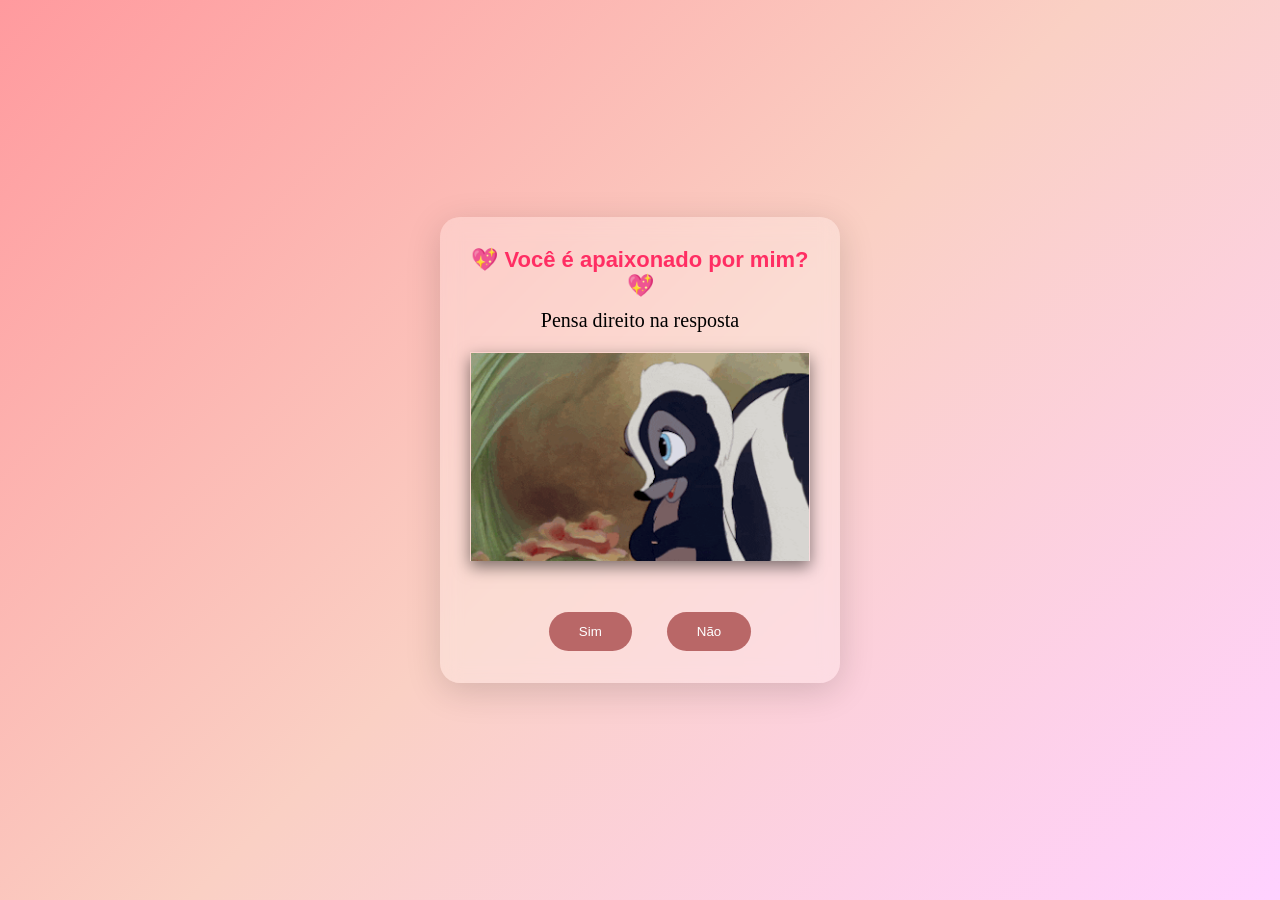
<file: index.html>
<!DOCTYPE html>
<html lang="pt-BR">
<head>
    <meta charset="UTF-8">
    <meta name="viewport" content="width=device-width, initial-scale=1.0">
    <title>APAIXONADOS</title>
    <link rel="stylesheet" href="estilo.css">
</head>
<body>
    <div class="conteiner">
        <div>
            <h1> 💖 Você é apaixonado por mim? 💖</h1>
            <h3> Pensa direito na resposta </h3>
        </div>
        <div class="gif">
            <img src="animation bambi GIF by Disney.gif" alt="desenho dancando">
        </div >
        <div class="butons">
            <button class="bnt" id="yesButton" onclick="nextPage()">Sim</button>
            <button class="bnt" id="noButton" onmouseover="movebuton()" onclick="movebuton()">Não</button>
        </div>
    </div>
    <script src="scrip.js"></script>
</body>
</html>
</file>
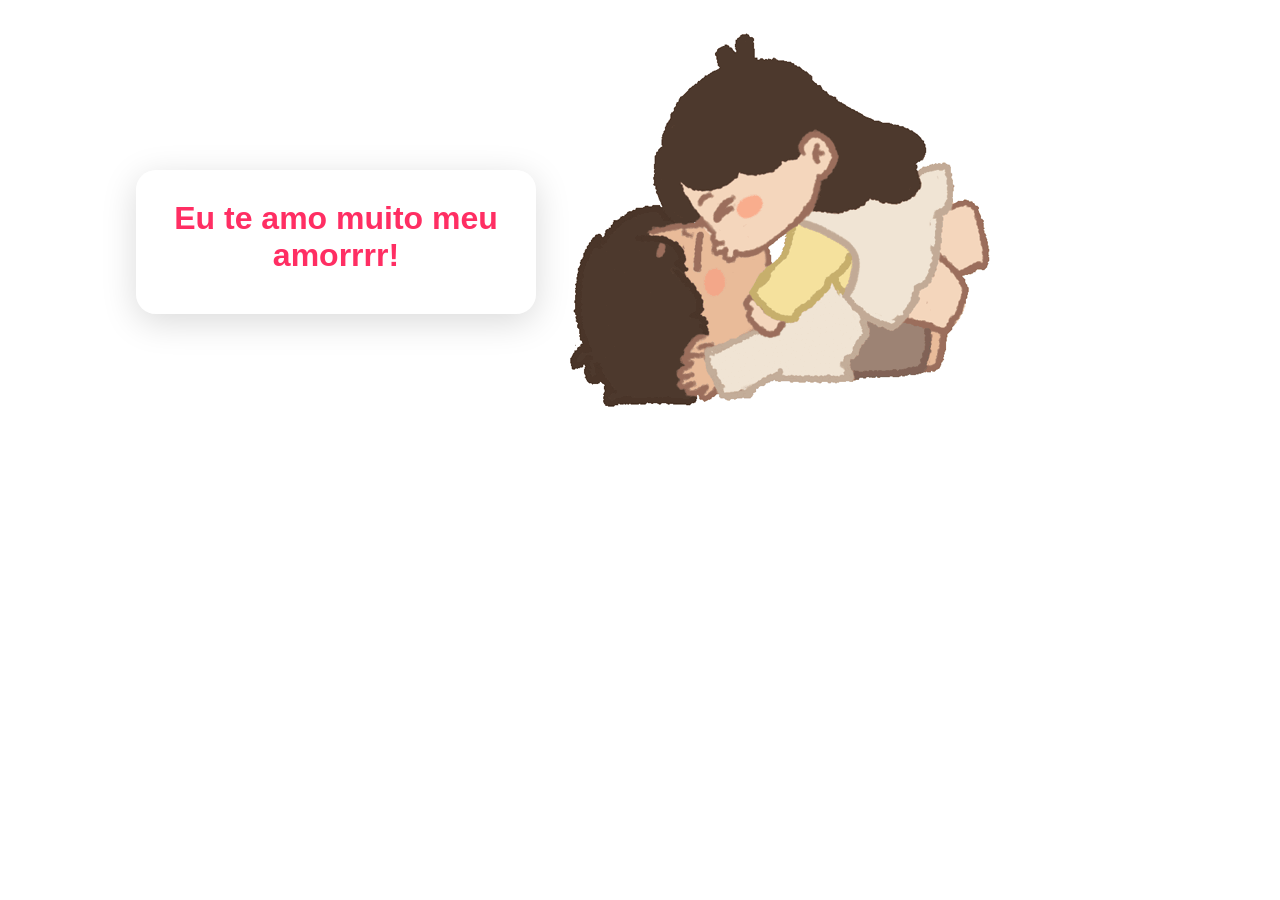
<file: pagina2.html>
<!DOCTYPE html>
<html lang="en">
<head>
    <meta charset="UTF-8">
    <meta name="viewport" content="width=device-width, initial-scale=1.0">
    <title>TE AMO</title>
    <link rel="stylesheet" href="estilo2.css">
</head>
<body class="cont">
    <div class="contente">
        <h1>Eu te amo muito meu amorrrr!</h1>
    </div>
    <div class="gift">
        <img src="img/I Love You Kiss GIF by Cosytales (1).gif" alt="meu amor">
    </div>
    <script src="scrip2.js"></script>
</body>
</html>
</file>
<file: estilo.css>
*{
    margin: 0;
    padding: 0;
    box-sizing: border-box;
}
body{
    min-height: 100vh;
    display: flex;
    justify-content: center;
    align-items: center;
    font-family: 'Segoe UI', sans-serif;
    background: linear-gradient(135deg,#ff9a9e,#fad0c4,#ffd1ff);
    overflow: hidden;
    position: relative;
}
.conteiner{
    width: 90%;
    max-width:400px;
    text-align: center;
    padding: 30px;
    border-radius: 20px;
    background: rgba(255,255, 255, 0.25);
    backdrop-filter:blur(10px);
    box-shadow: 0 8px 35px rgb(0,0,0,0.15);
}
h1{
    color: #ff2e63 ;
    font-size: 22px;
    margin-bottom: 10px;
    font-family: Verdana, Geneva, Tahoma, sans-serif;
}
h3{
    font-size: 20px;
    font-family: 𝑺𝒆𝒓𝒊𝒇 𝑩𝒐𝒍𝒅 𝑰𝒕𝒂𝒍𝒊𝒄;
    margin-bottom: 20px;
    font-weight: 500;
}
.gif img{
    width: 100%;
    max-width:2400px;
    margin-bottom: 25px;
    box-shadow: 0 6px 15px rgb(0,0,0,0.5);
}
.butons{
    display: flex;
    justify-content: center;
    gap: 25px;
    margin-top: 20px;
    margin-left: 20px ;
}
.bnt{
    border: none;
    padding: 12px 30px;
    color:#ffffff;
    background-color: rgb(185, 103, 103);
    border-radius: 20px;
    cursor: pointer;
    margin: 2px 5px;
    display:inline-block;
    transition: 0.3s;
    border: none;
}
</file>
<file: estilo2.css>
*{
    margin: 0;
    padding: 0;
    box-sizing: border-box;
}
body{
    display: flex;
    width: 90%;
    justify-content: center;
    align-items: center;
    overflow: hidden;
    font-family: 'Segoe UI', sans-serif;
    background: #ffffff;
    background-size: 400% 400%;
    animation: fundo 12s ease infinite
}

@keyframes fundo {
    0%{background-position: 0% 50% ;}
    50%{background-position: 100% 50%; ;}
    100%{background-position:  0% 50% ;}   
}
.contente {
    width: 90%;
    max-width:400px;
    text-align: center;
    padding: 30px;
    border-radius: 20px;
    background: rgba(255,255, 255, 0.25);
    backdrop-filter:blur(10px);
    box-shadow: 0 8px 35px rgb(0,0,0,0.15);
}
@keyframes entrada {
    from { opacity: 0; transform: translateY(40px) scale(0.9); }
    to   { opacity: 1; transform: translateY(0) scale(1); }
}
h1 {
    color: #ff2e63;
    font-size: 2rem;
    margin-bottom: 10px;
    text-shadow: 0 2px 10px rgba(255, 255, 255, 0.8);
    animation: pulsar 1.5s ease-in-out infinite;
}

@keyframes pulsar {
    0%, 100% { transform: scale(1); }
    50%      { transform: scale(1.06); }
}
.coracao {
    position: fixed;
    bottom: -50px;
    z-index: 1;
    pointer-events: none;
    animation: subir linear forwards;
}

@keyframes subir {
    to {
        transform: translateY(-115vh) rotate(360deg);
        opacity: 0;
    }
}
</file>
